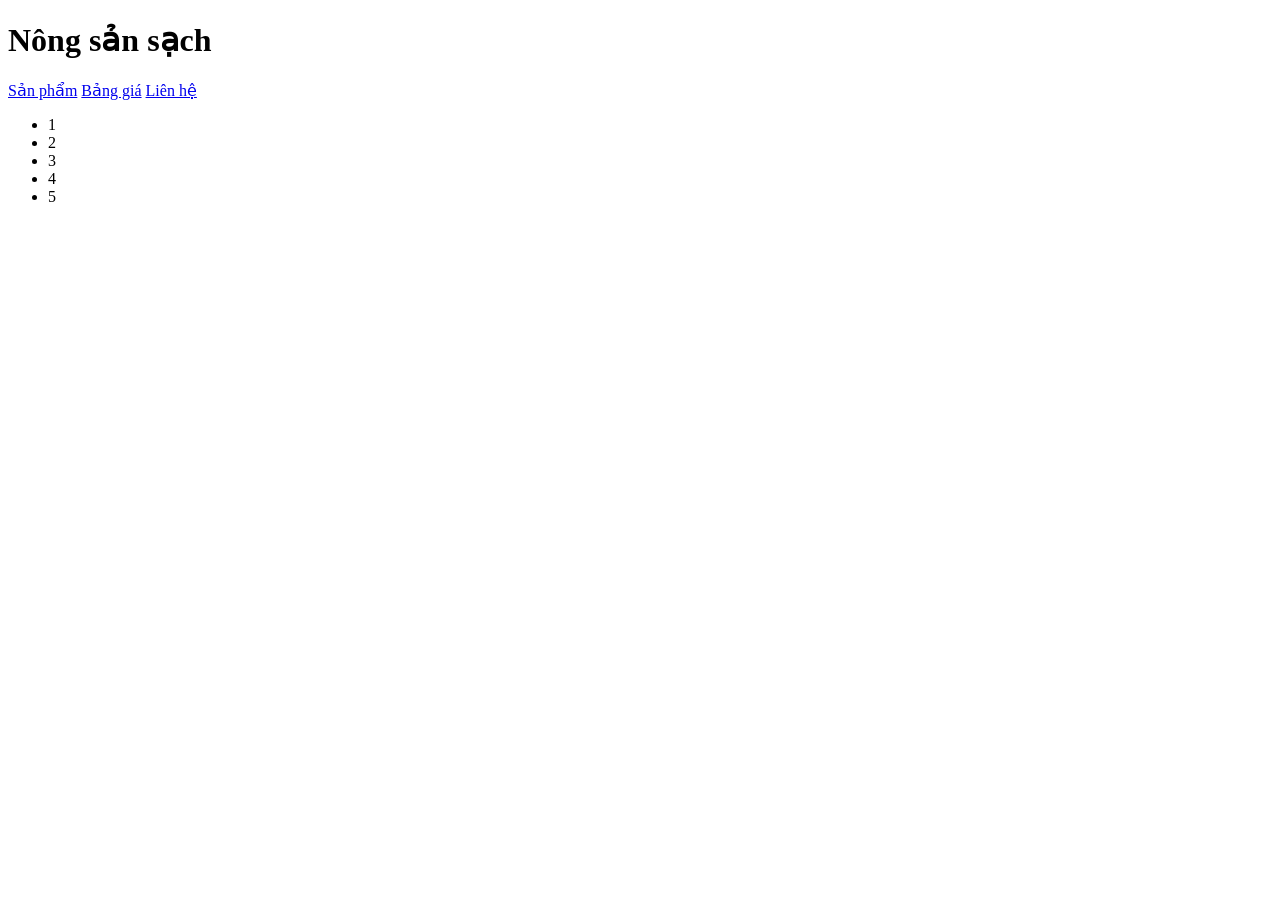
<file: html_css/lesson01/index.html>
<!doctype html>
<html lang="en">
  <head>
    <meta charset="UTF-8" />
    <meta name="viewport" content="width=device-width, initial-scale=1.0" />
    <title>Codestar</title>
    <link rel="icon" type="image/x-icon" href="./img/image.png" />
  </head>
  <body>
    <!-- start header  -->
    <header>
      <h1>Nông sản sạch</h1>
      <nav>
        <a href="#">Sản phẩm</a>
        <a href="#">Bảng giá</a>
        <a href="#">Liên hệ</a>
      </nav>
    </header>
    <!-- end header  -->

    <ul>
      <li>1</li>
      <li>2</li>
      <li>3</li>
      <li>4</li>
      <li>5</li>
    </ul>

    <h2></h2>
    <p></p>
  </body>
</html>
</file>
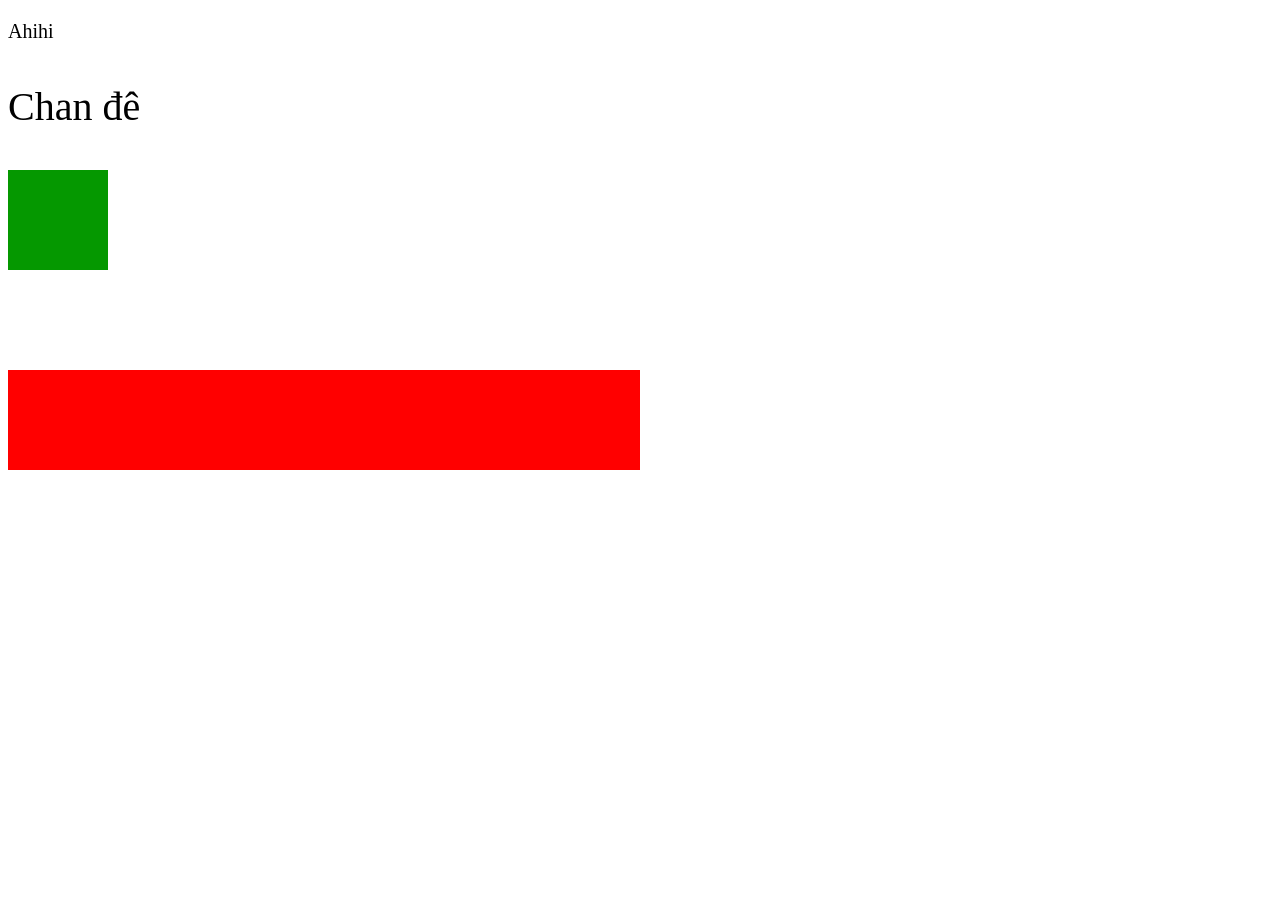
<file: html_css/lesson02-03/css-unit.html>
<!doctype html>
<html lang="en">
  <head>
    <meta charset="UTF-8" />
    <meta name="viewport" content="width=device-width, initial-scale=1.0" />
    <title>CSS Unit</title>
    <style>
      html {
        font-size: 20px;
      }
      .pixels {
        width: 100px;
        height: 100px;
        background-color: rgb(5, 152, 0);
        margin-bottom: 100px;
      }
      .percent {
        width: 50%;
        height: 100px;
        background-color: red;
      }
      .rem {
        font-size: 2rem;
      }
    </style>
  </head>
  <body>
    <div class="unit-em">
      <p>Ahihi</p>
    </div>
    <p class="rem">Chan đê</p>
    <div class="pixels"></div>
    <div class="percent"></div>
  </body>
</html>
</file>
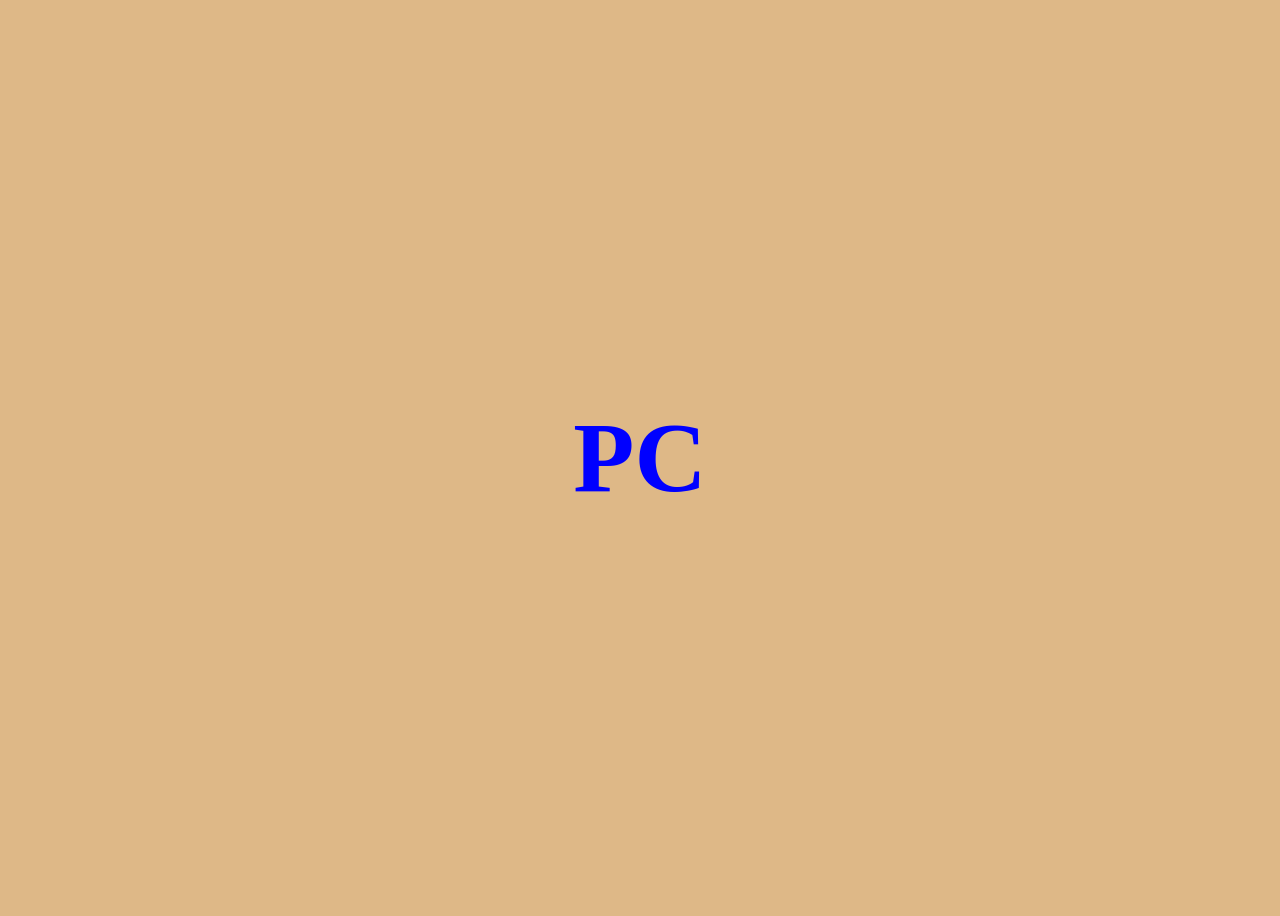
<file: html_css/lesson02-03/responsive.html>
<!DOCTYPE html>
<html lang="en">
<head>
    <meta charset="UTF-8">
    <meta name="viewport" content="width=device-width, initial-scale=1.0">
    <title>Responsive</title>
    <link rel="stylesheet" href="./style.css">
</head>
<body>
    <h2 class="mobile">Mobile</h2>
    <h2 class="tablet">Tablet</h2>
    <h2 class="pc">PC</h2>
</body>
</html>
</file>
<file: html_css/lesson02-03/style.css>
body {
    background-color: burlywood;
    display: flex;
    height: 100vh;
    line-height: 100vh;
}

.mobile, .tablet, .pc {
    color: blue;
    font-size: 100px;
    display: none;
    margin: 0 auto;
}

@media screen and (min-width: 1024px) {
    .pc {
        display: block;
    }
}

@media screen and (max-width: 1023px) and (min-width: 740px) {
    .tablet {
        display: block;
    }
}

@media screen and (max-width: 739px) {
    .mobile {
        display: block;
    }
}
</file>
